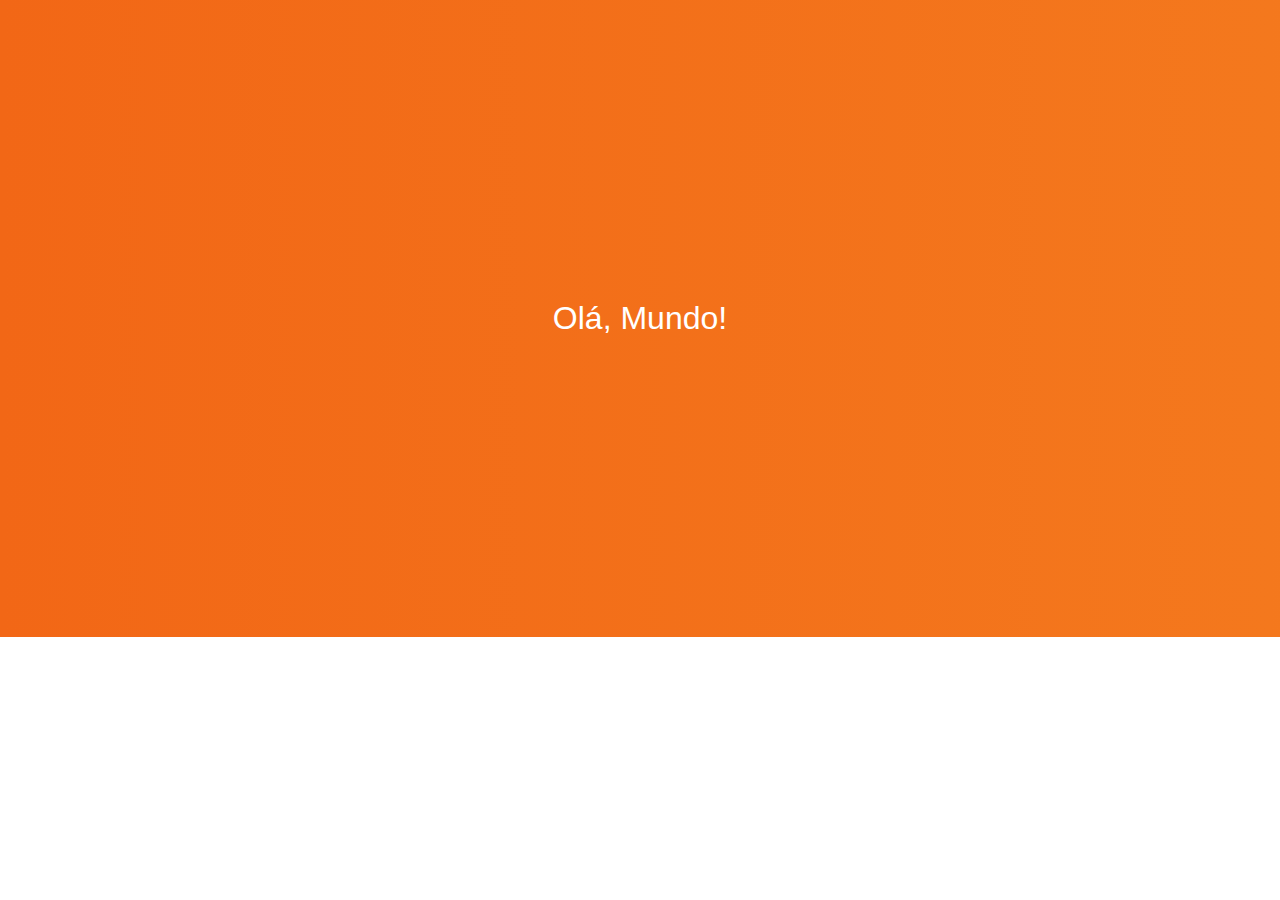
<file: Degrade Animado/index.html>
<!DOCTYPE html>
<html lang="pt-br">
<head>
    <meta charset="UTF-8">
    <meta http-equiv="X-UA-Compatible" content="IE=edge">
    <meta name="viewport" content="width=device-width, initial-scale=1.0">
    <link rel="stylesheet" href="style.css">
    <title>Degradê Animado</title>
</head>
<body>
    <div class="box-degrade">
        <h1>Olá, Mundo!</h1>
    </div>
</body>
</html>
</file>
<file: Degrade Animado/style.css>
*{
    margin: 0;
    padding: 0;
    box-sizing: border-box;
    font-family: 'Segoe UI', Tahoma, Geneva, Verdana, sans-serif;
}

.box-degrade{
    width: 100%;
    padding: 300px 0;
    display: flex;
    align-items: center;
    justify-content: center;
    background-image: linear-gradient(to right, #F26716, #F79228, #26C485);
    background-size: 500% 100%;
    animation: degrade-animado 5s infinite alternate;
}

.box-degrade h1{
    color: white;
    font-weight: lighter;
}

@keyframes degrade-animado {
    0%{
        background-position: 0%;
    }
    100%{
        background-position: 100%;
    }
}
</file>
